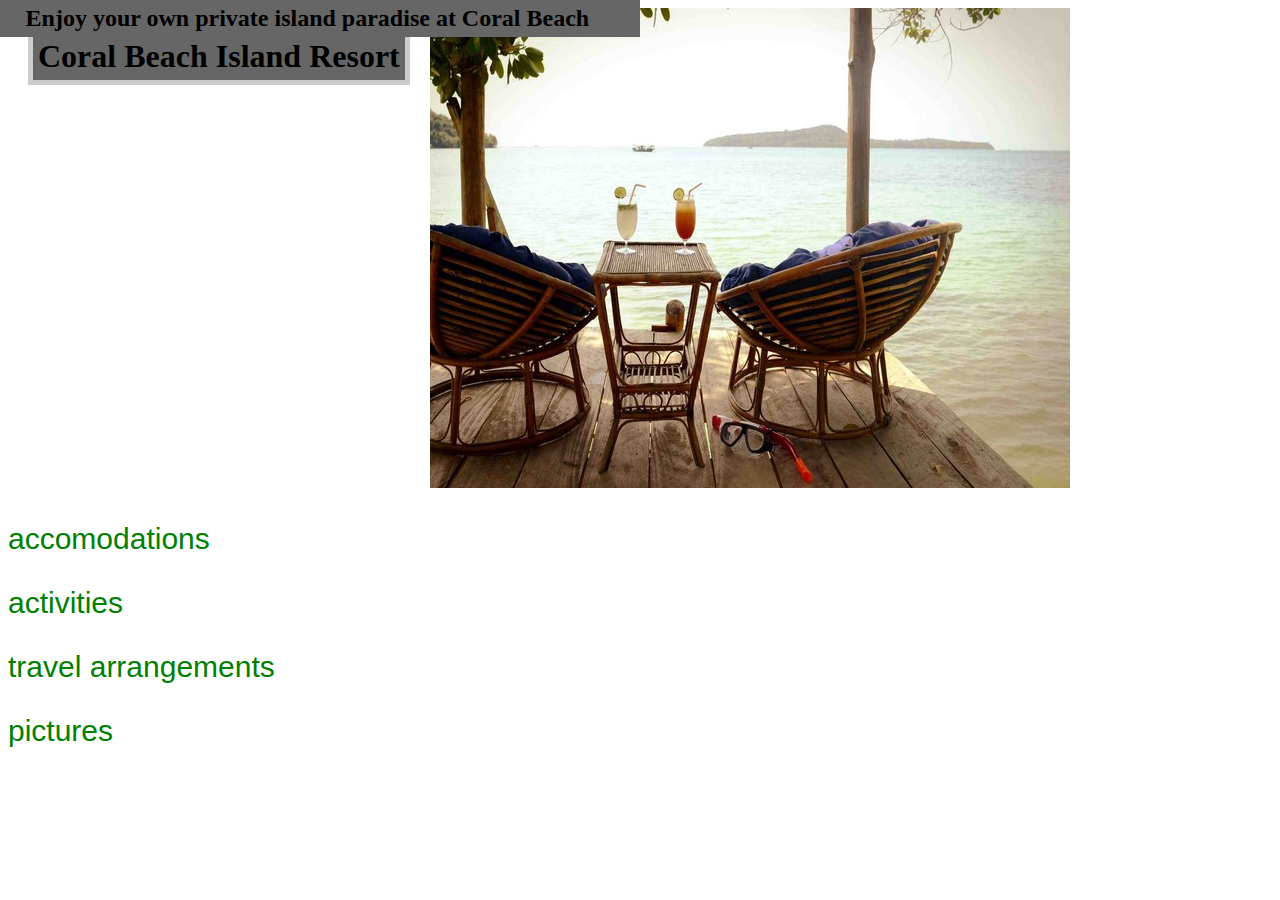
<file: index.html>
<!DOCTYPE html>
<html>
  <head>
<link href="css/style1.css" rel="stylesheet" type="text/css">
    <title>Coral Beach Island Resort</title>
  </head>
  <body>
    <h1>Coral Beach Island Resort</h1>
    <h2>Enjoy your own private island paradise at Coral Beach</h2>
      <img src="img/oceanview.jpg"></img>
    <p>accomodations</p>
    <p>activities</p>
    <p>travel arrangements</p>
    <p>pictures</p>

  </body>







</html>
</file>
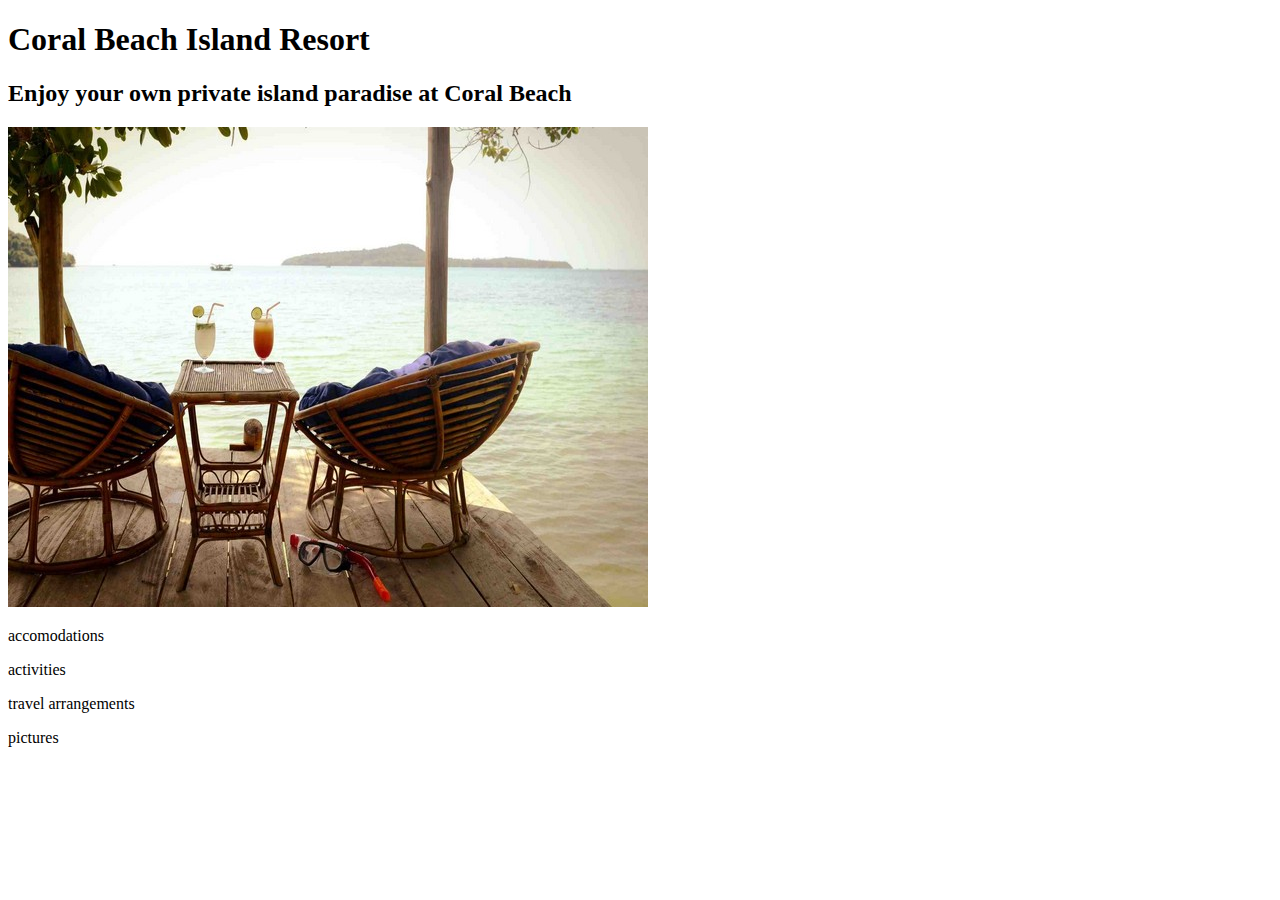
<file: travel-website.html>
<!DOCTYPE html>
<html>
  <head>

    <title>Coral Beach Island Resort</title>
  </head>
  <body>
    <h1>Coral Beach Island Resort</h1>
    <h2>Enjoy your own private island paradise at Coral Beach</h2>
      <img src="img/oceanview.jpg"></img>
    <p>accomodations</p>
    <p>activities</p>
    <p>travel arrangements</p>
    <p>pictures</p>

  </body>







</html>
</file>
<file: css/style1.css>
h1 {float: left;
	padding: 5px;
	margin: 20px;
	background: #666;
	border: 5px solid #ccc;

}
h2 {
  position: absolute;
  	top: 0px;
  	left: 0px;
  	padding: 5px 2% 5px 2%;
  	margin: 0px;
  	border: 0px;
  	background: #666;
  	width: 50%; /* ie5win fudge begins */
  	voice-family: "\"}\"";
  	voice-family:inherit;
  	width: 46%;
}

p {
  font-family: sans-serif;
  color: green;
  font-size: 30px
}
</file>
